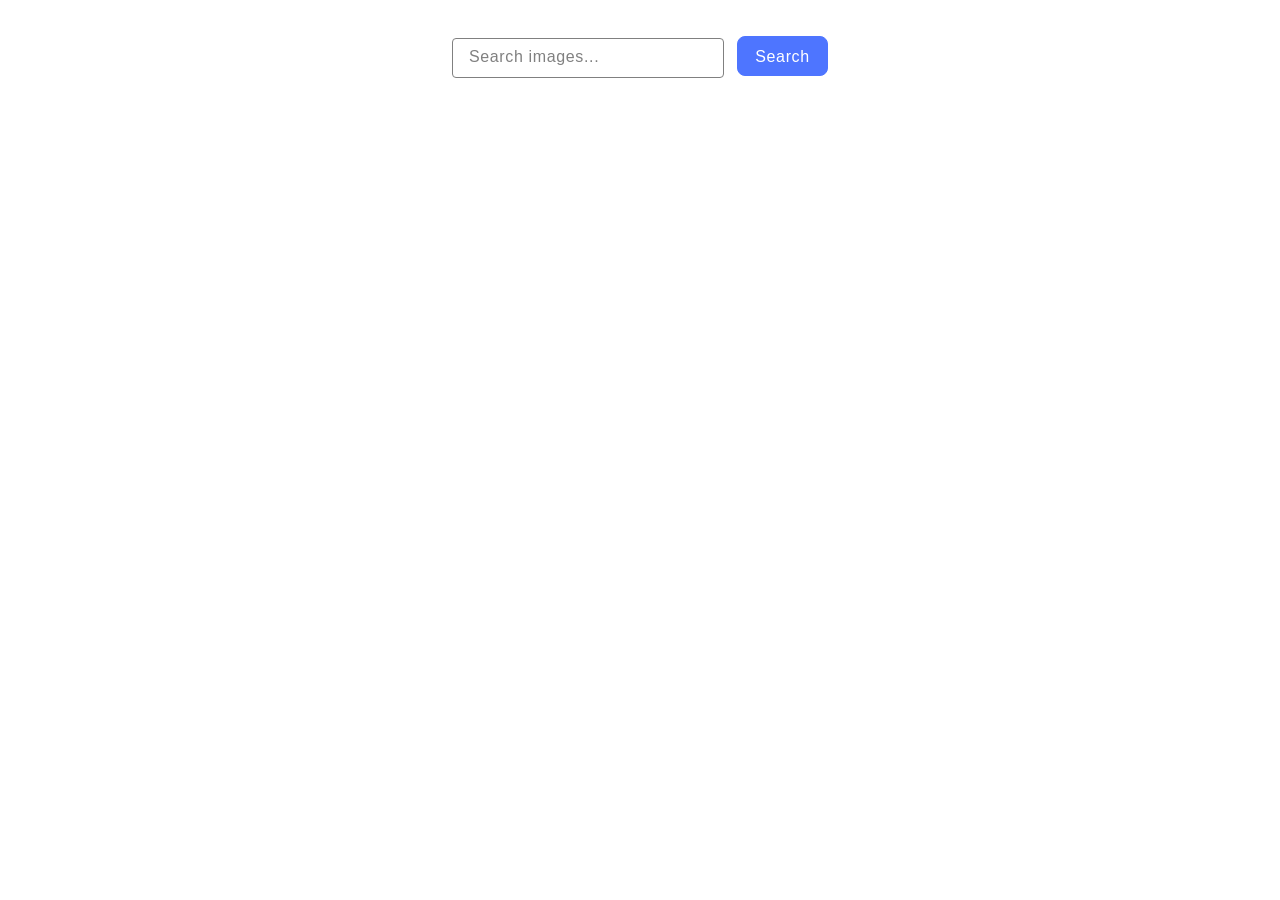
<file: src/index.html>
<!DOCTYPE html>
<html lang="en">
  <head>
    <meta charset="UTF-8" />
    <link rel="icon" type="image/svg+xml" href="/favicon.svg" />
    <meta name="viewport" content="width=device-width, initial-scale=1.0" />
    <title>Vanilla App Template</title>
    <link rel="stylesheet" href="./css/styles.css" />
  </head>
  <body>
     <div class="container">
      <form class="form">
      <label>
          <input type="text" name="search-text" placeholder="Search images..." required>
      </label>
  <button type="submit">Search</button>
    </form>
     </div>
     
    <div id="loader" class="loader"></div>
      <ul class="gallery"></ul>

    <script type="module" src="./main.js"></script>
  </body>
</html>
</file>
<file: src/css/styles.css>
/**
  |============================
  | include css partials with
  | default @import url()
  |============================
*/
/* Common styles */
@import url('./reset.css');
@import url('./base.css');
@import url('./hw.css');
</file>
